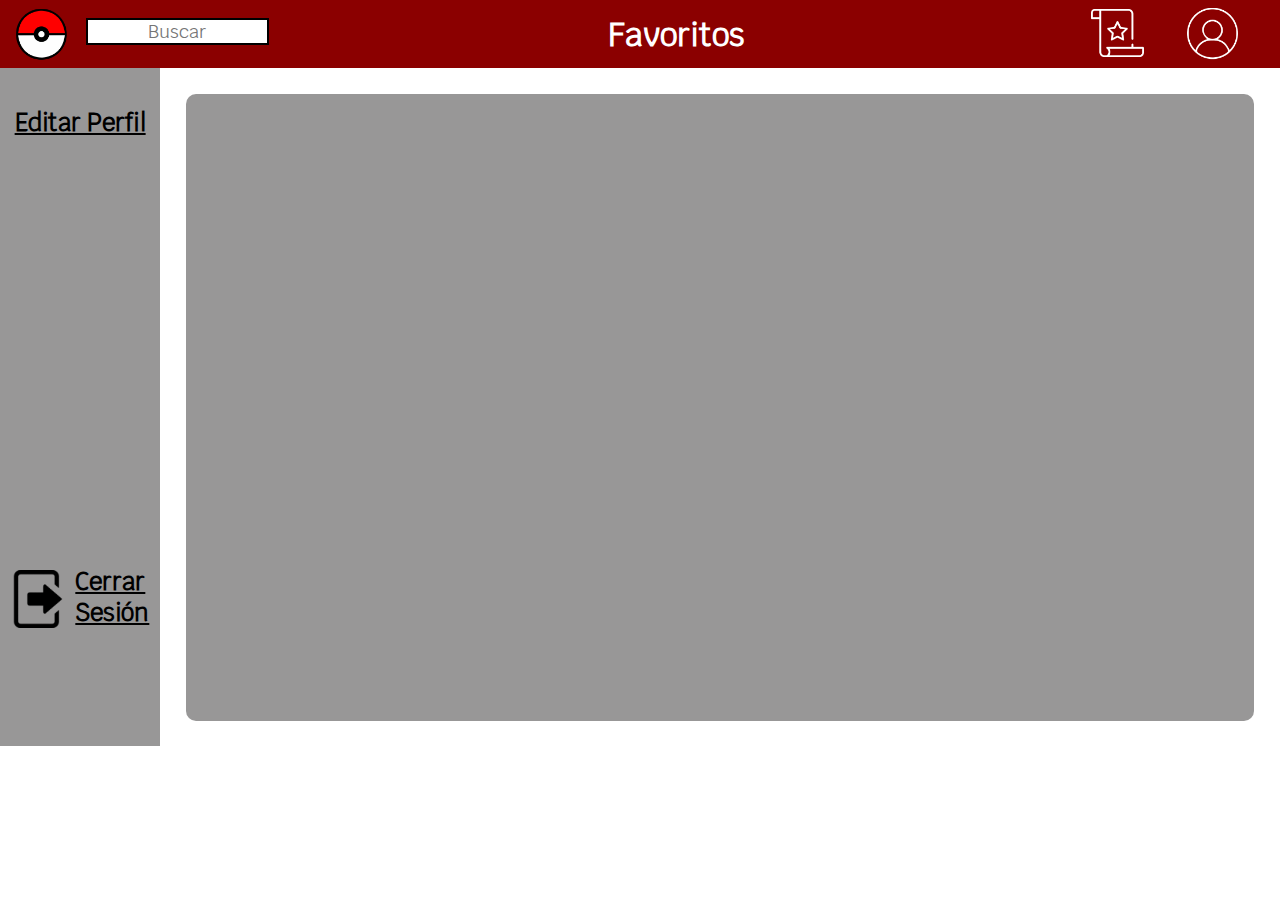
<file: favoritos.html>
<!DOCTYPE html>
<html lang="en">
<head>
    <link rel="stylesheet" href="favoritos.css">
    <meta charset="UTF-8">
    <meta http-equiv="X-UA-Compatible" content="IE=edge">
    <meta name="viewport" content="width=device-width, initial-scale=1.0">
    <title>Document</title>
</head>
<body>
    
    <div class="nav">
        <a href="main.html">
            <img class="poke" src="./Imagenes/Logopag.png">
        </a>
        <input type="text" placeholder="Buscar" id="search">
        <ul id="box-search">

        </ul>
        <h2>Favoritos</h2>
        <a href="favoritos.html">
            <img class="icon" src="./Imagenes/IconFav.png">
        </a>
        <a href="user.html">
            <img class="icon" src="./Imagenes/IconUser.png">
        </a>
    </div>
</div>
    <div class="container">
        <div class="var">
            <a href="user.html">
                <h2 class="top">Editar Perfil</h2>
            </a>
            <a href="sesion.html">
                <div class="out" id="cerrar">
                    <img class="icon" src="./Imagenes/IconOut.png">
                    <h2 class="down">Cerrar Sesión</h2>
                </div>
            </a>
        </div>

        <div id="Cards">

        </div>
    </div>
</body>
<script src="./scripts/favoritos.js"></script>
<script src="./scripts/searchpoke.js"></script>
<script src="./scripts/sesionout.js"></script>
</html>
</file>
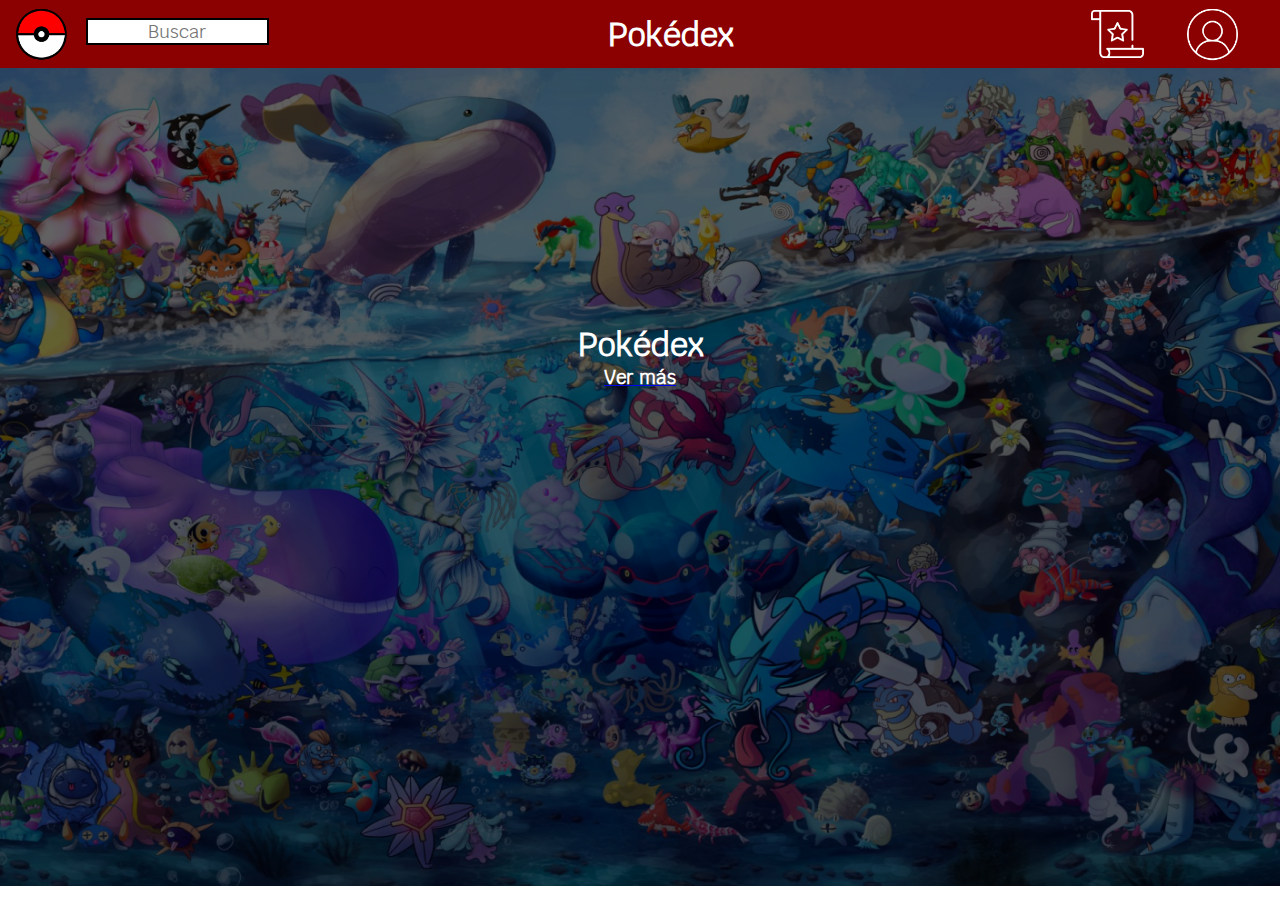
<file: main.html>
<!DOCTYPE html>
<html lang="en">
<head>
    <link rel="stylesheet" href="main.css">
    <meta charset="UTF-8">
    <meta http-equiv="X-UA-Compatible" content="IE=edge">
    <meta name="viewport" content="width=device-width, initial-scale=1.0">
    <title>Document</title>
</head>
<body>

    <div class="nav">
        <a href="main.html">
            <img class="poke" src="./Imagenes/Logopag.png">
        </a>
        <input type="text" placeholder="Buscar" id="search">
        <ul id="box-search">
            
        </ul>
        <h2>Pokédex</h2>
        <a href="favoritos.html">
            <img class="icon" src="./Imagenes/IconFav.png">
        </a>
        <a href="user.html">
            <img class="icon" src="./Imagenes/IconUser.png">
        </a>
    </div>

    <div class="more">
        <div class="text">
            <h1>Pokédex</h1>
            <a href="pokedex.html">
                <h3>Ver más</h3>
            </a>
        </div>
    </div>

</body>
<script src="./scripts/searchpoke.js"></script>
</html>
</file>
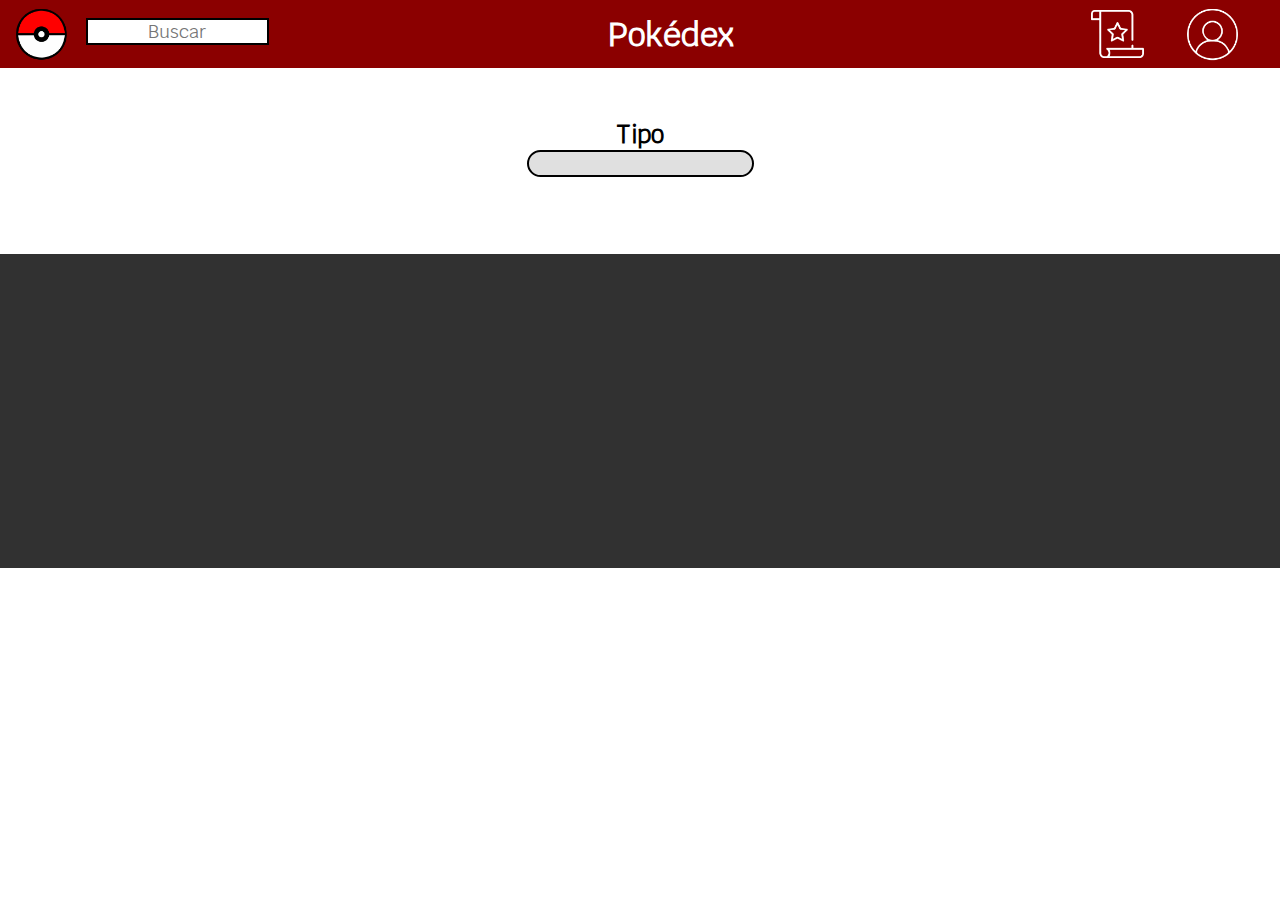
<file: pokedex.html>
<!DOCTYPE html>
<html lang="en">
<head>
    <link rel="stylesheet" href="pokedex.css">
    <meta charset="UTF-8">
    <meta http-equiv="X-UA-Compatible" content="IE=edge">
    <meta name="viewport" content="width=device-width, initial-scale=1.0">
    <title>Document</title>
</head>
<body>

    <div class="nav">
        <a href="main.html">
            <img class="poke" src="./Imagenes/Logopag.png">
        </a>
        <input type="text" placeholder="Buscar" id="search">
        <ul id="box-search">

        </ul>
        <h2>Pokédex</h2>
        <a href="favoritos.html">
            <img class="icon" src="./Imagenes/IconFav.png">
        </a>
        <a href="user.html">
            <img class="icon" src="./Imagenes/IconUser.png">
        </a>
    </div>

    <div class="container">

        <div class="info">
                <h2>Tipo</h2>
                <input type="text" id="type">
        </div>

        <div id="pokedex">

        </div>    
    </div> 
</body>
<script src="./scripts/pokedex.js"></script>
<script src="./scripts/searchpoke.js"></script>
</html>
</file>
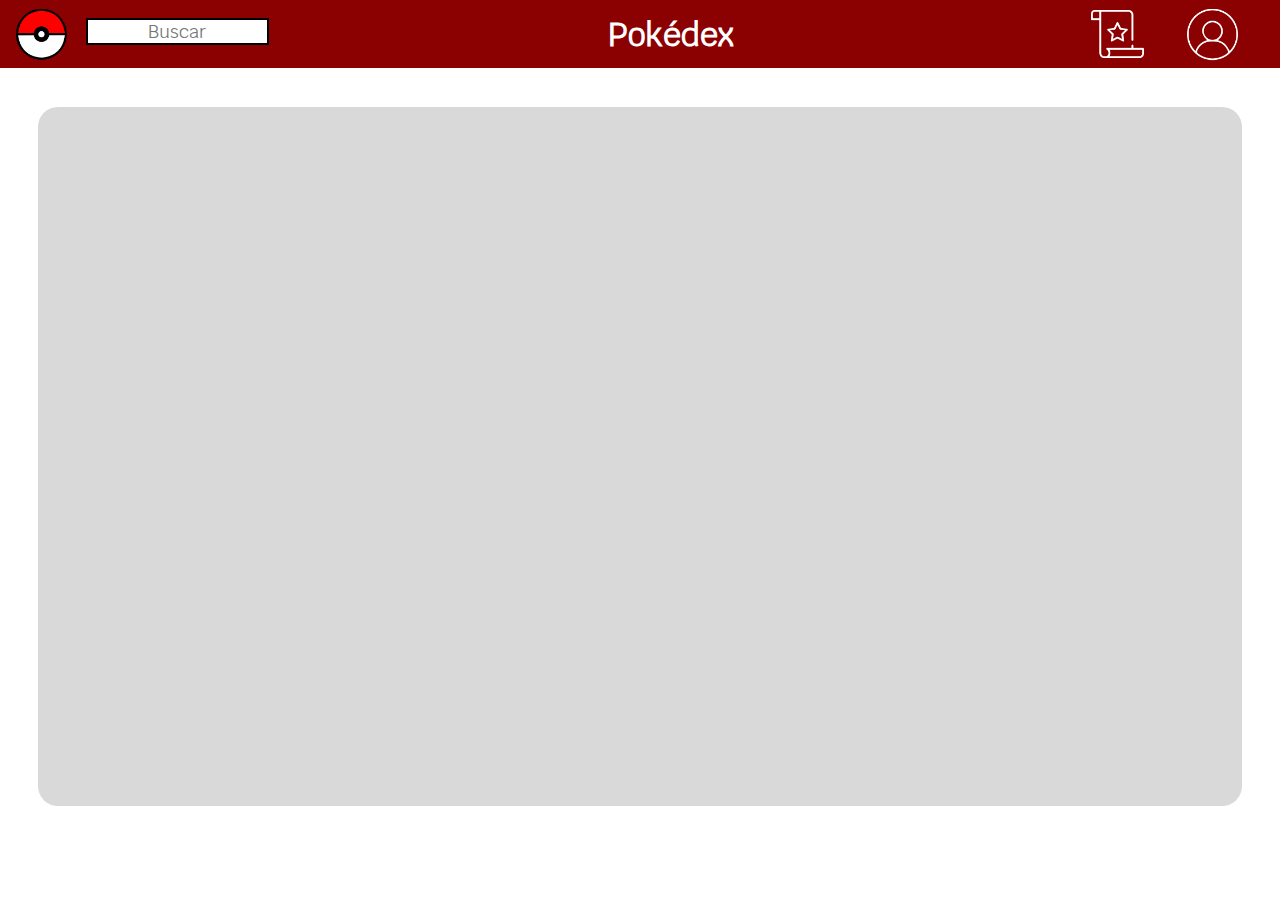
<file: pokemon.html>
<!DOCTYPE html>
<html lang="en">
<head>
    <link rel="stylesheet" href="pokemon.css">
    <meta charset="UTF-8">
    <meta http-equiv="X-UA-Compatible" content="IE=edge">
    <meta name="viewport" content="width=device-width, initial-scale=1.0">
    <title>Document</title>
</head>
<body>

    <div class="nav">
        <a href="main.html">
            <img class="poke" src="./Imagenes/Logopag.png">
        </a>
        <input type="text" placeholder="Buscar" id="search">
        <ul id="box-search">

        </ul>
        <h2>Pokédex</h2>
        <a href="favoritos.html">
            <img class="icon" src="./Imagenes/IconFav.png">
        </a>
        <a href="user.html">
            <img class="icon" src="./Imagenes/IconUser.png">
        </a>
    </div>

    <div id="container">

    </div>





</body>
<script src="./scripts/pokemon.js"></script>
<script src="./scripts/searchpoke.js"></script>
</html>
</file>
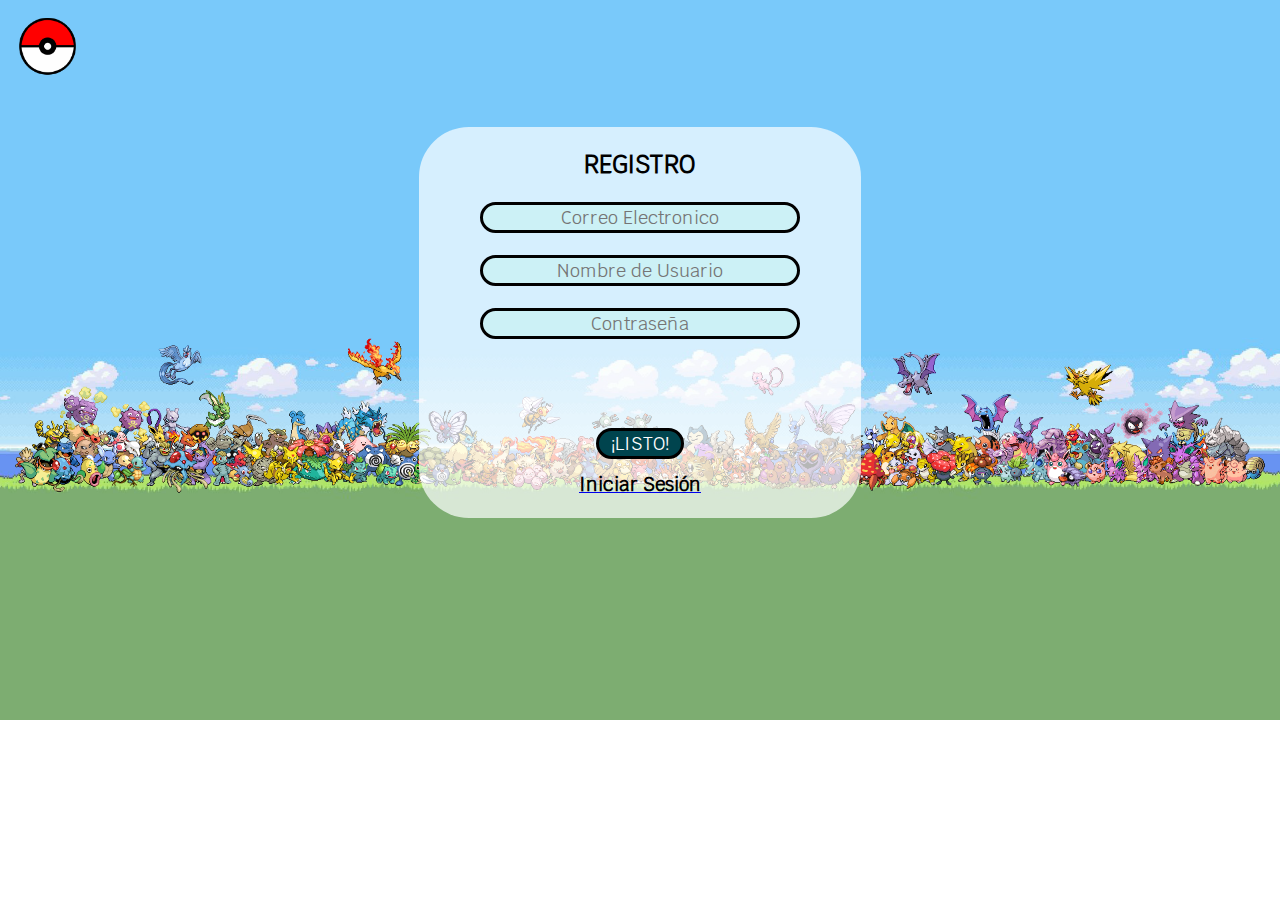
<file: register.html>
<!DOCTYPE html>
<html lang="en">
<head>
    <link rel="stylesheet" href="register.css">
    <meta charset="UTF-8">
    <meta http-equiv="X-UA-Compatible" content="IE=edge">
    <meta name="viewport" content="width=device-width, initial-scale=1.0">
    <title>Document</title>
</head>
<body>
    <a href="landing.html">
        <img class="poke" src="./Imagenes/Logopag.png">
    </a>

    <div class="main">
        <h2>REGISTRO</h2>
        <input type="email" placeholder="Correo Electronico" class="info" id="Correo">
        <input type="text" placeholder="Nombre de Usuario" class="info" id="Username">
        <input type="password" placeholder="Contraseña" class="info" id="Contraseña">

            <button id="terminado">¡LISTO!</button>

        <a href="sesion.html">
            <h3>Iniciar Sesión</h3>
        </a>
    </div>
</body>
<script src="./scripts/register.js"></script>
</html>
</file>
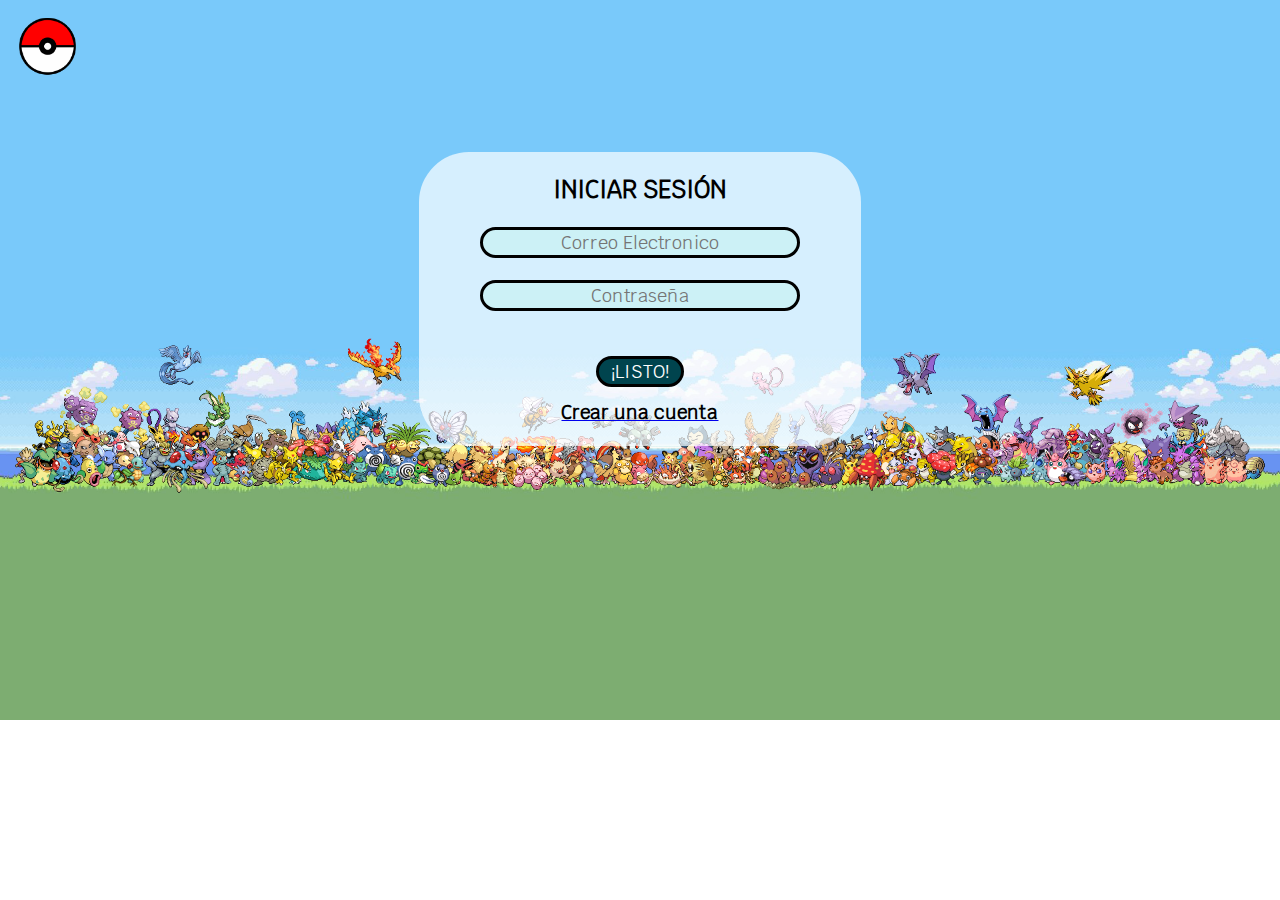
<file: sesion.html>
<!DOCTYPE html>
<html lang="en">
<head>
    <link rel="stylesheet" href="sesion.css">
    <meta charset="UTF-8">
    <meta http-equiv="X-UA-Compatible" content="IE=edge">
    <meta name="viewport" content="width=device-width, initial-scale=1.0">
    <title>Document</title>
</head>
<body>

    <a href="landing.html">
        <img class="poke" src="./Imagenes/Logopag.png">
    </a>

    <div class="main">
        <h2>INICIAR SESIÓN</h2>
        <input type="email" placeholder="Correo Electronico" class="info" id="Correo">
        <input type="password" placeholder="Contraseña" class="info" id="Contraseña">

            <button id="LoginBtn">¡LISTO!</button>

        <a href="register.html">
            <h3 class="create">Crear una cuenta</h3>
        </a>
    </div>
</body>
<script src="./scripts/sesion.js"></script>
</html>
</file>
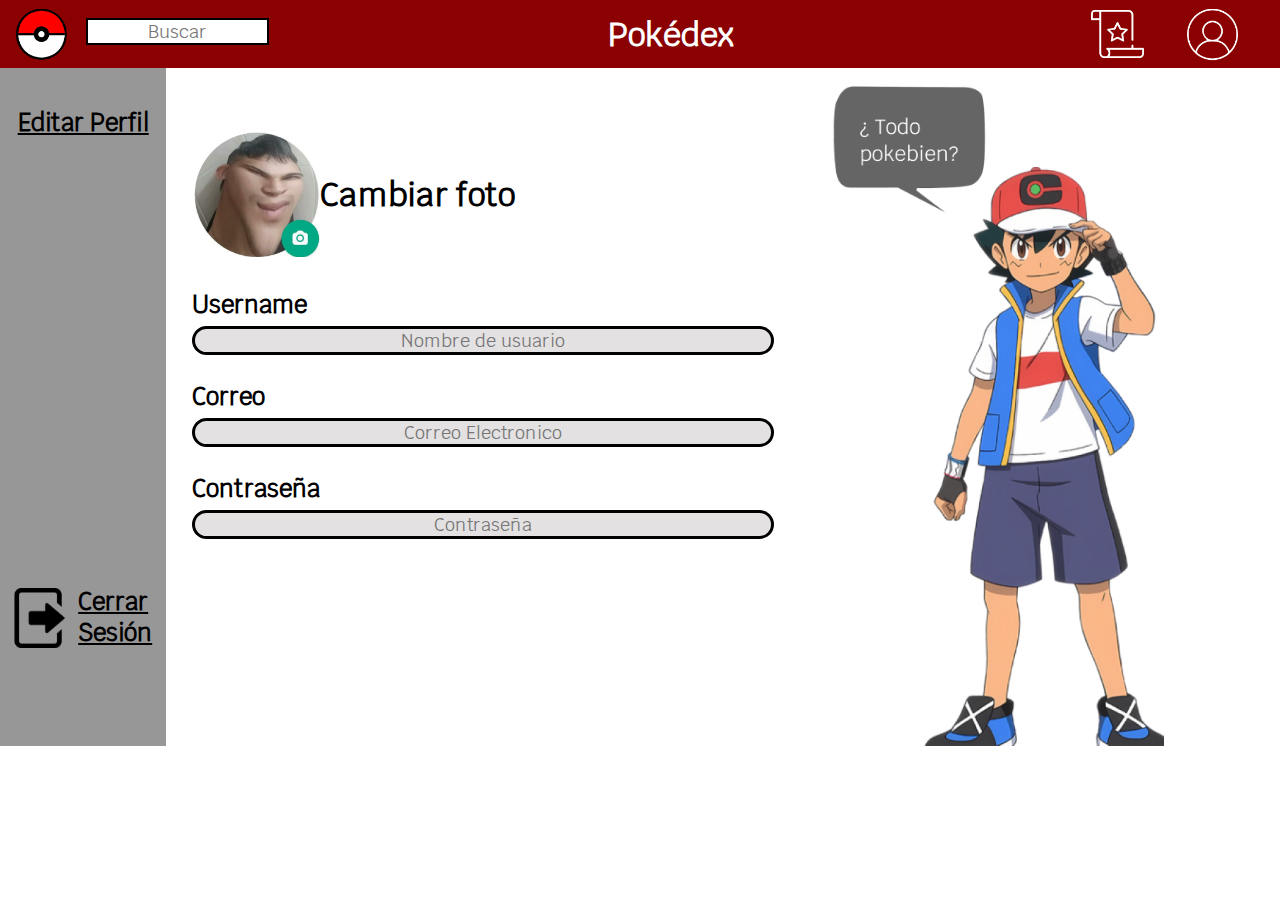
<file: user.html>
<!DOCTYPE html>
<html lang="en">
<head>
    <link rel="stylesheet" href="user.css">
    <meta charset="UTF-8">
    <meta http-equiv="X-UA-Compatible" content="IE=edge">
    <meta name="viewport" content="width=device-width, initial-scale=1.0">
    <title>Document</title>
</head>
<body>

    <div class="nav">
        <a href="main.html">
            <img class="poke" src="./Imagenes/Logopag.png">
        </a>
        <input type="text" placeholder="Buscar" id="search">
        <ul id="box-search">

        </ul>
        <h2>Pokédex</h2>
        <a href="favoritos.html">
            <img class="icon" src="./Imagenes/IconFav.png">
        </a>
        <a href="user.html">
            <img class="icon" src="./Imagenes/IconUser.png">
        </a>
    </div>

    <div class="container">

        <div class="var">
            <a href="user.html">
                <h2 class="top">Editar Perfil</h2>
            </a>
            <a href="sesion.html">
                <div class="out" id="cerrar">
                    <img class="icon" src="./Imagenes/IconOut.png">
                    <h2 class="down">Cerrar Sesión</h2>
                </div>
            </a>
        </div>

        <div class="camp">
            <div class="change">
                <img class="fotop" src="./Imagenes/Perfil.png">
                <h1>Cambiar foto</h1>
            </div>
            <h2>Username</h2>
            <input type="text" placeholder="Nombre de usuario" class="info" id="name">
            <h2>Correo</h2>
            <input type="email" placeholder="Correo Electronico" class="info" id="correo">
            <h2>Contraseña</h2>
            <input type="text" placeholder="Contraseña" class="info" id="contra">    
        </div>

        <div class="image">
            <img class="mess" src="./Imagenes/MesUser.PNG">
            <img class="ash" src="./Imagenes/AshConfi.png">
        </div>
    </div>
    
</body>
<script src="./scripts/user.js"></script>
<script src="./scripts/searchpoke.js"></script>
</html>
</file>
<file: favoritos.css>
@font-face {
    font-family: 'krub';
    src: url(./fuente/Krub-Regular.ttf) format('truetype');
}

*{
    margin: 0;
    padding: 0;
    font-family: krub;
}
.nav{
    display: flex;
    flex-direction: row;
    background-color: rgb(139, 0, 0, 1); 
    width: 100%;
    height: 9%;
}

.poke{
    width: 55%;
    display: flex;
    flex-direction: row;
    flex: 1;
    gap: 10px;
    align-items: center;
    margin-left: 5%;
}

/*comienza el buscador search*/

#search{
    display: flex;
    text-align: center;
    background: white;
    border: 2px solid #000;
    font-size: large;
    margin-left: -3%;
    height: 55%;
    width: 14%;
    margin-top: 1.4%;
    outline: 0;
    
}

#box-search{
    position: fixed;
    background-color: white;
    margin-top: 3.4%;
    margin-left: 5.2%;
    width: 14.5%;
    z-index: 2;
    overflow: hidden;
    display: none;

}

#box-search li a{
    display: block;
    color: #777777;
    padding: 12px 20px;
}

#box-search li a:hover{
    background-color: #f3f3f3;
}

/*sigue el nav*/

.nav h2{
    display: flex;
    text-align: center;
    align-items: center;
    margin: 0 auto;
    margin-left: 26.5%;
    color: white;
    font-size: xx-large;
}

.icon{
    display: flex;
    flex-direction: row;
    justify-content: flex-end;
    margin-top: 9%;
    width: 55%;
}

.var{
    background-color: #989797;
    width: 15%;
    display: flex;
    flex-direction: column;
    align-items: center;
    height: 678px;
    margin-top: 0%;
    
}

.var a{
    color: #000;
}

.top{
    margin-top: 30%;
    display: flex;
    text-align: center;
}

.out{
    margin-top: 260%;
    display: flex;
    flex-direction: row;
    align-items: flex-end;
}

.down{
    margin-left: -8%;
}
.buscar{
    box-sizing: border-box;

position: absolute;
width: 168px;
height: 38px;
left: 14px;
top: 200px;

background: #E0E0E0;
border: 3px solid #000000;
border-radius: 15px;
}

.lol{
    box-sizing: border-box;

position: absolute;
width: 168px;
height: 38px;
left: 14px;
top: 330px;

background: #E0E0E0;
border: 3px solid #000000;
border-radius: 15px;
}

.fondo{
    position: absolute;
width: 1290px;
height: 680px;
left: 191px;

margin-bottom: 100px;

background: #D9D9D9;
}

.container{
    display: flex;
    flex-direction: row;
    height: 678px;
}

#Cards{
    background-color: #989797;
    display: grid;
    overflow-y: scroll;
    grid-template-columns: 1fr 1fr 1fr 1fr 1fr 1fr;
    width: 100%;
    margin-top: 2%;
    margin-left: 2%;
    margin-right: 2%;
    margin-bottom: 2%;
    border-radius: 10px;
}

.pokemon{
    display: flex;
    flex-direction: column;
    align-items: center;
    background-color: #606060;
    height: 250px;
    width: 150px;
    border-radius: 10px;
    padding: 10px;
    margin-top: 7%;
    margin-left: 7%;
    margin-bottom: 7%;
    color: white;
}

.viewpoke {
    min-width: 160px;
    max-width: 160px;
    min-height: 160px;
    max-height: 160px;
    
}
.name{
    display: flex;
    flex-direction: row;
    align-items: flex-end;
    color: white;
}

.name a{
    color: white;
}

.name img{
    width: 35px;
}

.tipo{
    margin-top: 10%;
}
</file>
<file: main.css>
@font-face {
    font-family: 'krub';
    src: url(./fuente/Krub-Regular.ttf) format('truetype');
}

*{
    margin: 0;
    padding: 0;
    font-family: krub;
}

/*comienza el nav*/

.nav{
    display: flex;
    flex-direction: row;
    background-color: rgb(139, 0, 0, 1); 
    width: 100%;
    height: 9%;
}

.poke{
    width: 55%;
    display: flex;
    flex-direction: row;
    flex: 1;
    gap: 10px;
    align-items: center;
    margin-left: 5%;
}

/*comienza el buscador search*/

#search{
    display: flex;
    text-align: center;
    background: white;
    border: 2px solid #000;
    font-size: large;
    margin-left: -3%;
    height: 55%;
    width: 14%;
    margin-top: 1.4%;
    outline: 0;
    
}

#box-search{
    position: fixed;
    background-color: white;
    margin-top: 3.4%;
    margin-left: 5.2%;
    width: 14.5%;
    z-index: 2;
    overflow: hidden;
    display: none;

}

#box-search li a{
    display: block;
    color: #777777;
    padding: 12px 20px;
}

#box-search li a:hover{
    background-color: #f3f3f3;
}

/*sigue el nav*/

.nav h2{
    display: flex;
    text-align: center;
    align-items: center;
    margin: 0 auto;
    margin-left: 26.5%;
    color: white;
    font-size: xx-large;
}

.icon{
    display: flex;
    flex-direction: row;
    justify-content: flex-end;  
    margin-top: 10%;
    width: 55%;
}

/*Comienza ver mas wiki*/

.more{
    background-image: url("./Imagenes/FondoPoke.jpg");
    background-repeat: no-repeat;
    background-size: cover;
    display: flex;
    flex-direction: column;
    position: absolute;
    width: 100%;
    height: 90.9%;
}

.text{
    background-color: #0000009c;
    display: flex;
    flex-direction: column;
    position: absolute;
    width: 100%;
    height: 100%;
    align-items: center;
}

.text a{
    display: flex;
    align-items: center;
}

.text h1{
    display: flex;
    text-align: center;
    align-items: center;
    color: white;
    margin-top: 20%;
}

.text h3{
    display: flex;
    text-align: center;
    align-items: center;
    color: white;
}
</file>
<file: pokedex.css>
@font-face {
    font-family: 'krub';
    src: url(./fuente/Krub-Regular.ttf) format('truetype');
}

*{
    margin: 0;
    padding: 0;
    font-family: krub;
}

/*comienza el nav*/

.nav{
    display: flex;
    flex-direction: row;
    background-color: rgb(139, 0, 0, 1); 
    width: 100%;
    height: 9%;
}

.poke{
    width: 55%;
    display: flex;
    flex-direction: row;
    flex: 1;
    gap: 10px;
    align-items: center;
    margin-left: 5%;
}

/*comienza el buscador search*/

#search{
    display: flex;
    text-align: center;
    background: white;
    border: 2px solid #000;
    font-size: large;
    margin-left: -3%;
    height: 55%;
    width: 14%;
    margin-top: 1.4%;
    outline: 0;
    
}

#box-search{
    position: fixed;
    background-color: white;
    margin-top: 3.4%;
    margin-left: 5.2%;
    width: 14.5%;
    z-index: 2;
    overflow: hidden;
    display: none;

}

#box-search li a{
    display: block;
    color: #777777;
    padding: 12px 20px;
}

#box-search li a:hover{
    background-color: #f3f3f3;
}

/*sigue el nav*/

.nav h2{
    display: flex;
    text-align: center;
    align-items: center;
    margin: 0 auto;
    margin-left: 26.5%;
    color: white;
    font-size: xx-large;
}

.icon{
    display: flex;
    flex-direction: row;
    justify-content: flex-end;  
    margin-top: 10%;
    width: 55%;
}

/*comienza propiedades container*/

.container{
    display: flex;
    flex-direction: column;
    align-items: center;
    height: 500px;

}

/*comienza los input de info*/

.info{
    display: flex;
    flex-direction: column;
    align-items: center;
    margin: 0 auto;
    margin-top: 4%;
    margin-bottom: 3%;
}

.content{
    display: flex;
    flex-direction: column;
    align-items: center;
    margin-left: -20%;
}

.content2{
    display: flex;
    flex-direction: column;
    align-items: center;
    margin-left: 40%;
}

#type{
    display: flex;
    text-align: center;
    justify-content: center;
    margin: 0 auto;
    border-radius: 24px;
    background-color: #E0E0E0;
    border: 2px solid #000;
    font-size: large;
}

/*comienza pokedex*/

#pokedex{
    display: flex;
    flex-direction: row;
    align-items: center;
    width: 100%;
    height: 100%;
    margin-top: 3%;
    background-color: #313131;
    overflow-x: auto;
}

.pokemon{
    display: flex;
    flex-direction: column;
    align-items: center;
    margin-left: 1%;
    margin-bottom: 1%;
}

.imag{
    background-color: #616161;
    display: flex;
    flex-direction: column;
    align-items: center; 
}

.viewpoke{
    min-height: 205px;
    min-width: 205px;
    max-width: 205px;
    max-height: 205px;
}

.name{
    width: 100%;
    display: flex;
    flex-direction: row;
    align-items: center;
    justify-content: center;
}

.name h3{
    color: white;
}

.name img{
    width: 25px;
    margin-left: 8%;
}

.tipo{
    color: #E0E0E0;
    align-items: center;
    text-align: center;
}
</file>
<file: pokemon.css>
@font-face {
    font-family: 'krub';
    src: url(./fuente/Krub-Regular.ttf) format('truetype');
}

*{
    margin: 0;
    padding: 0;
    font-family: krub;
}

/*comienza el nav*/

.nav{
    display: flex;
    flex-direction: row;
    background-color: rgb(139, 0, 0, 1); 
    width: 100%;
    height: 9%;
}

.poke{
    width: 55%;
    display: flex;
    flex-direction: row;
    flex: 1;
    gap: 10px;
    align-items: center;
    margin-left: 5%;
}

/*comienza el buscador search*/

#search{
    display: flex;
    text-align: center;
    background: white;
    border: 2px solid #000;
    font-size: large;
    margin-left: -3%;
    height: 55%;
    width: 14%;
    margin-top: 1.4%;
    outline: 0;
    
}

#box-search{
    position: fixed;
    background-color: white;
    margin-top: 3.4%;
    margin-left: 5.2%;
    width: 14.5%;
    z-index: 2;
    overflow: hidden;
    display: none;

}

#box-search li a{
    display: block;
    color: #777777;
    padding: 12px 20px;
}

#box-search li a:hover{
    background-color: #f3f3f3;
}

/*sigue el nav*/

.nav h2{
    display: flex;
    text-align: center;
    align-items: center;
    margin: 0 auto;
    margin-left: 26.5%;
    color: white;
    font-size: xx-large;
}

.icon{
    display: flex;
    flex-direction: row;
    justify-content: flex-end;  
    margin-top: 10%;
    width: 55%;
}

/*propiedades container*/

#container{
    background-color: #D9D9D9;
    display: flex;
    flex-direction: row;
    width: 94%;
    height: 77.7vh;
    margin: 0 auto;
    margin-top: 3%;
    margin-bottom: 3%;
    border-radius: 20px;
}

/*comienza pikachu izq*/

.pika{
    display: flex;
    flex-direction: column;
    align-items: center;
    width: 25%;
    margin-top: 3%;
    margin-left: 5%;
    position: fixed;
}

.pikastar{
    width: 100%;
}

.tipo{
    display: flex;
    text-align: center;
    justify-content: center;
    margin: 0 auto;
    border-radius: 24px;
    width: 50%;
    border: 2px solid #000;
    font-size: large;
}

/*comienza info de pikachu*/

.info{
    display: flex;
    flex-direction: column;
    align-items: center;
    margin-top: 7%;
    margin-left: 40%;
    margin-right: 5%;
}

.pikainf{
    font-size: 150%;
    text-align: center;
    margin-bottom: 5%;
}

.stats{
    width: 50%;
    margin-bottom: 5%;
}

.pikacarac{
    font-size: 150%;
}

.tipo1{
    display: flex;
    text-align: center;
    justify-content: center;
    margin: 0 auto;
    border-radius: 24px;
    width: 30%;
    border: 2px solid #000;
    font-size: large;
    margin-bottom: 4%;
}
</file>
<file: register.css>
@font-face {
    font-family: 'krub';
    src: url(./fuente/Krub-Regular.ttf) format('truetype');
}

*{
    font-family: krub;
}

body{
    background-image: url(./Imagenes/RegSes.webp);
    background-repeat: no-repeat;
    background-size: cover;
}

.poke{
    width: 6%;
}

.main{
    background-color: rgba(254, 255, 255, 0.7);
    box-sizing: border-box;
    display: flex;
    margin: 0 auto;
    width: 35%;
    flex-direction: column;
    border-radius: 50px;
    margin-top: 3%;
}

.main h2{
    text-align: center;
    margin: 0 auto;
    margin-top: 5%;
}

.info{
    display: flex;
    text-align: center;
    margin: 0 auto;
    margin-top: 5%;
    border-radius: 24px;
    background-color: #ccf1f6;
    border: 3px solid #000;
    width: 70%;
    font-size: large;
}

.main button{
    display: flex;
    text-align: center;
    justify-content: center;
    margin: 0 auto;
    margin-top: 20%;
    border-radius: 24px;
    width: 20%;
    background-color: #00444e;
    border: 3px solid #000;
    font-size: large;
    color: white;
}

.main a{
    display: flex;
    align-items: center;
}

.main h3{
    display: flex;
    text-align: center;
    margin: 0 auto;
    color: #000;
    margin-top: 3%;
    margin-bottom: 5%;
}
</file>
<file: sesion.css>
@font-face {
    font-family: 'krub';
    src: url(./fuente/Krub-Regular.ttf) format('truetype');
}

*{
    font-family: krub;
}

body{
    background-image: url(./Imagenes/RegSes.webp);
    background-repeat: no-repeat;
    background-size: cover;
}

.poke{
    width: 6%;
}

.main{
    background-color: rgba(254, 255, 255, 0.7);
    box-sizing: border-box;
    display: flex;
    margin: 0 auto;
    margin-top: 5%;
    width: 35%;
    flex-direction: column;
    border-radius: 50px;
}

.main h2{
    margin: 0 auto;
    margin-top: 5%;
}

.info{
    display: flex;
    text-align: center;
    margin: 0 auto;
    margin-top: 5%;
    border-radius: 24px;
    background-color: #ccf1f6;
    border: 3px solid #000;
    width: 70%;
    font-size: large;
}

.main button{
    display: flex;
    text-align: center;
    justify-content: center;
    margin: 0 auto;
    margin-top: 10%;
    border-radius: 25px;
    width: 20%;
    background-color: #00444e;
    border: 3px solid #000;
    font-size: large;
    color: white;
}

.main a{
    display: flex;
    align-items: center;
}

.create{
    display: flex;
    text-align: center;
    margin: 0 auto;
    color: #000;
    margin-top: 3%;
    margin-bottom: 5%;
    
}

.lose{
    color: #000;
    margin-top: 8%;
    margin-bottom: 8%;
    margin-left: 50%;
}
</file>
<file: user.css>
@font-face {
    font-family: 'krub';
    src: url(./fuente/Krub-Regular.ttf) format('truetype');
}

*{
    margin: 0;
    padding: 0;
    font-family: krub;
}

/*Comienza navegador*/

.nav{
    display: flex;
    flex-direction: row;
    background-color: rgb(139, 0, 0, 1); 
    width: 100%;
    height: 9%;
}

.poke{
    width: 55%;
    display: flex;
    flex-direction: row;
    flex: 1;
    gap: 10px;
    align-items: center;
    margin-left: 5%;
}

/*comienza el buscador search*/

#search{
    display: flex;
    text-align: center;
    background: white;
    border: 2px solid #000;
    font-size: large;
    margin-left: -3%;
    height: 55%;
    width: 14%;
    margin-top: 1.4%;
    outline: 0;
    
}

#box-search{
    position: fixed;
    background-color: white;
    margin-top: 3.4%;
    margin-left: 5.2%;
    width: 14.5%;
    z-index: 2;
    overflow: hidden;
    display: none;

}

#box-search li a{
    display: block;
    color: #777777;
    padding: 12px 20px;
}

#box-search li a:hover{
    background-color: #f3f3f3;
}

/*sigue el nav*/

.nav h2{
    display: flex;
    text-align: center;
    align-items: center;
    margin: 0 auto;
    margin-left: 26.5%;
    color: white;
    font-size: xx-large;
}

.icon{
    display: flex;
    flex-direction: row;
    justify-content: flex-end;  
    margin-top: 10%;
    width: 55%;
}

/*Propiedades container*/

.container{
    display: flex;
    flex-direction: row;
}

/*Comienza barra lateral*/

.var{
    background-color: #989797;
    width: 13%;
    display: flex;
    flex-direction: column;
    align-items: center;
}

.var a{
    color: #000;
}

.top{
    margin-top: 30%;
    display: flex;
    text-align: center;
}

.out{
    margin-top: 260%;
    display: flex;
    flex-direction: row;
    align-items: flex-end;
}

.down{
    margin-left: -8%;
}

/*Comienza zona de datos*/

.camp{
    display: flex;
    flex-direction: column;
    margin-left: 2%;
    width: 50%;
}

.change{
    display: flex;
    flex-direction: row;
    margin-top: 10%;
    margin-bottom: 5%;
    align-items: center;
}

.fotop{
    width: 20%;
}

.info{
    display: flex;
    text-align: center;
    margin-top: 1%;
    margin-bottom: 4%;
    border-radius: 24px;
    background-color: #E3E1E2;
    border: 3px solid #000;
    width: 90%;
    font-size: large;
}

/*comienza img derecha*/

.image{
    display: flex;
    flex-direction: column;
    height: 100%;
}

.mess{
    width: 45%;
    margin-top: 5%;
}

.ash{
    width: 70.8%;
    margin-left: 25%;
    margin-top: -13%;
}
</file>
